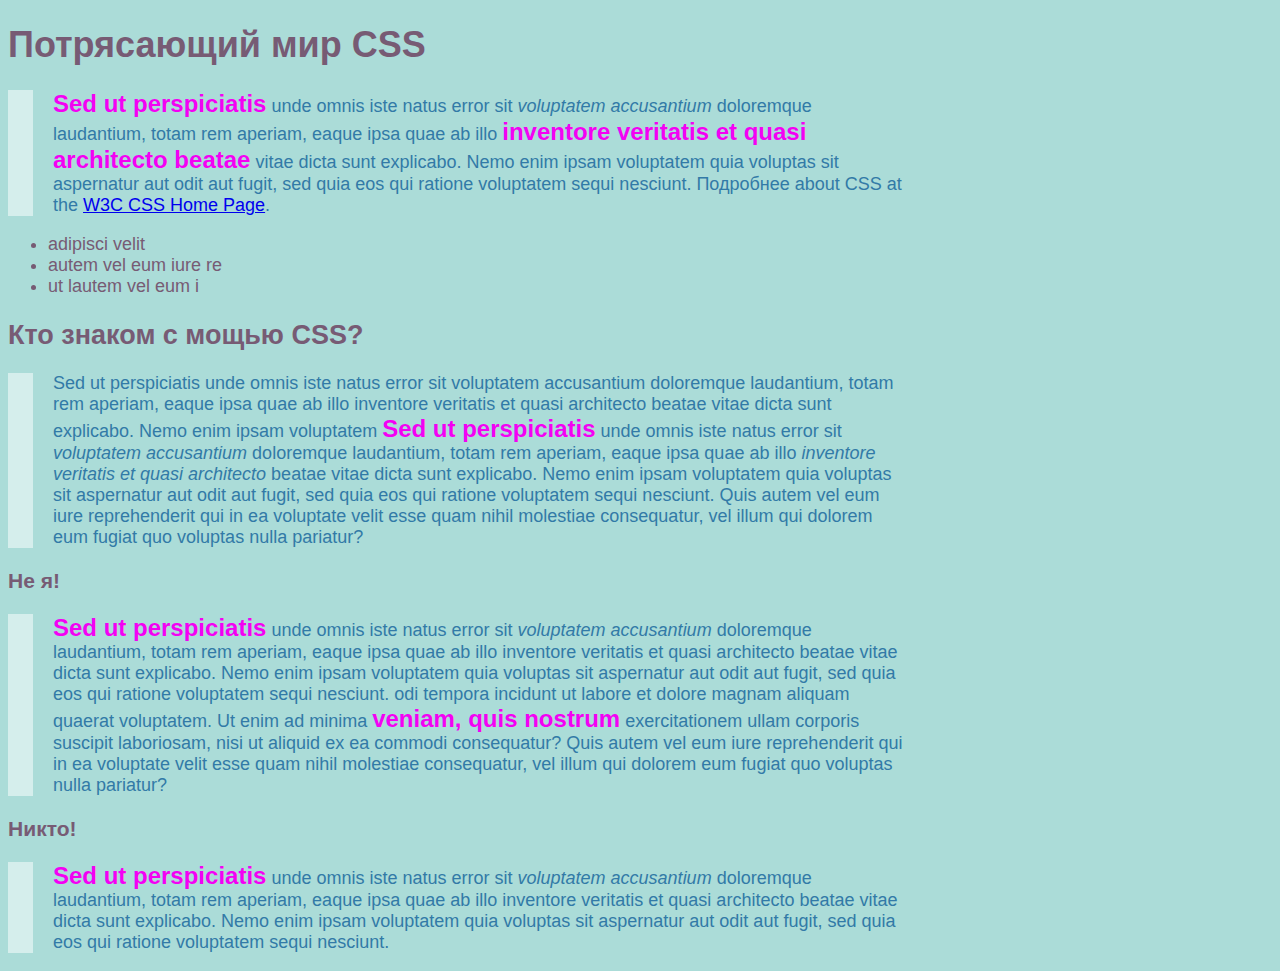
<file: chp4lesson12)/inheritance.html>
<!DOCTYPE html>
<html lang="en">

   <head>
     <meta charset="UTF-8">
<title>Наследование в действии</title>
<link href="http://fonts.googleapis.com/css?family=Kurale" rel=stylesheet>
<link rel="stylesheet" href="css/styles.css">


</head>
<body class="content">
<div>
  <h1>Потрясающий мир CSS</h1>
  <p><strong>Sed ut perspiciatis</strong> unde omnis iste natus error sit <em>voluptatem accusantium</em> doloremque laudantium, totam rem aperiam, eaque ipsa quae ab illo <strong>inventore veritatis et quasi architecto beatae</strong> vitae dicta sunt explicabo. Nemo enim ipsam voluptatem quia voluptas sit aspernatur aut odit aut fugit, sed quia  eos qui ratione voluptatem sequi nesciunt. Подробнее about CSS at the <a href="http://www.w3.org/Style/CSS/">W3C CSS Home Page</a>.</p>
  <ul>
    <li>adipisci velit</li>
    <li>autem vel eum iure re</li>
    <li> ut lautem vel eum i</li>
  </ul>
  <h2>Кто знаком с мощью CSS?</h2>
  <p class="intro">Sed ut perspiciatis unde omnis iste natus error sit voluptatem accusantium doloremque laudantium, totam rem aperiam, eaque ipsa quae ab illo inventore veritatis et quasi architecto beatae vitae dicta sunt explicabo. Nemo enim ipsam voluptatem <strong>Sed ut perspiciatis</strong> unde omnis iste natus error sit <em>voluptatem accusantium</em> doloremque laudantium, totam rem aperiam, eaque ipsa quae ab illo <em>inventore veritatis et quasi architecto</em> beatae vitae dicta sunt explicabo. Nemo enim ipsam voluptatem quia voluptas sit aspernatur aut odit aut fugit, sed quia  eos qui ratione voluptatem sequi nesciunt. Quis autem vel eum iure reprehenderit qui in ea voluptate velit esse quam nihil molestiae consequatur, vel illum qui dolorem eum fugiat quo voluptas nulla pariatur?</p>
  <h3>Не я!</h3>
  <p><strong>Sed ut perspiciatis</strong> unde omnis iste natus error sit <em>voluptatem accusantium</em> doloremque laudantium, totam rem aperiam, eaque ipsa quae ab illo inventore veritatis et quasi architecto beatae vitae dicta sunt explicabo. Nemo enim ipsam voluptatem quia voluptas sit aspernatur aut odit aut fugit, sed quia  eos qui ratione voluptatem sequi nesciunt. odi tempora incidunt ut labore et dolore magnam aliquam quaerat voluptatem. Ut enim ad minima <strong>veniam, quis nostrum</strong> exercitationem ullam corporis suscipit laboriosam, nisi ut aliquid ex ea commodi consequatur? Quis autem vel eum iure reprehenderit qui in ea voluptate velit esse quam nihil molestiae consequatur, vel illum qui dolorem eum fugiat quo voluptas nulla pariatur?</p>
  <h3>Никто!</h3>
  <p><strong>Sed ut perspiciatis</strong> unde omnis iste natus error sit <em>voluptatem accusantium</em> doloremque laudantium, totam rem aperiam, eaque ipsa quae ab illo inventore veritatis et quasi architecto beatae vitae dicta sunt explicabo. Nemo enim ipsam voluptatem quia voluptas sit aspernatur aut odit aut fugit, sed quia  eos qui ratione voluptatem sequi nesciunt. </p>
</div>
</body>
</html>
</file>
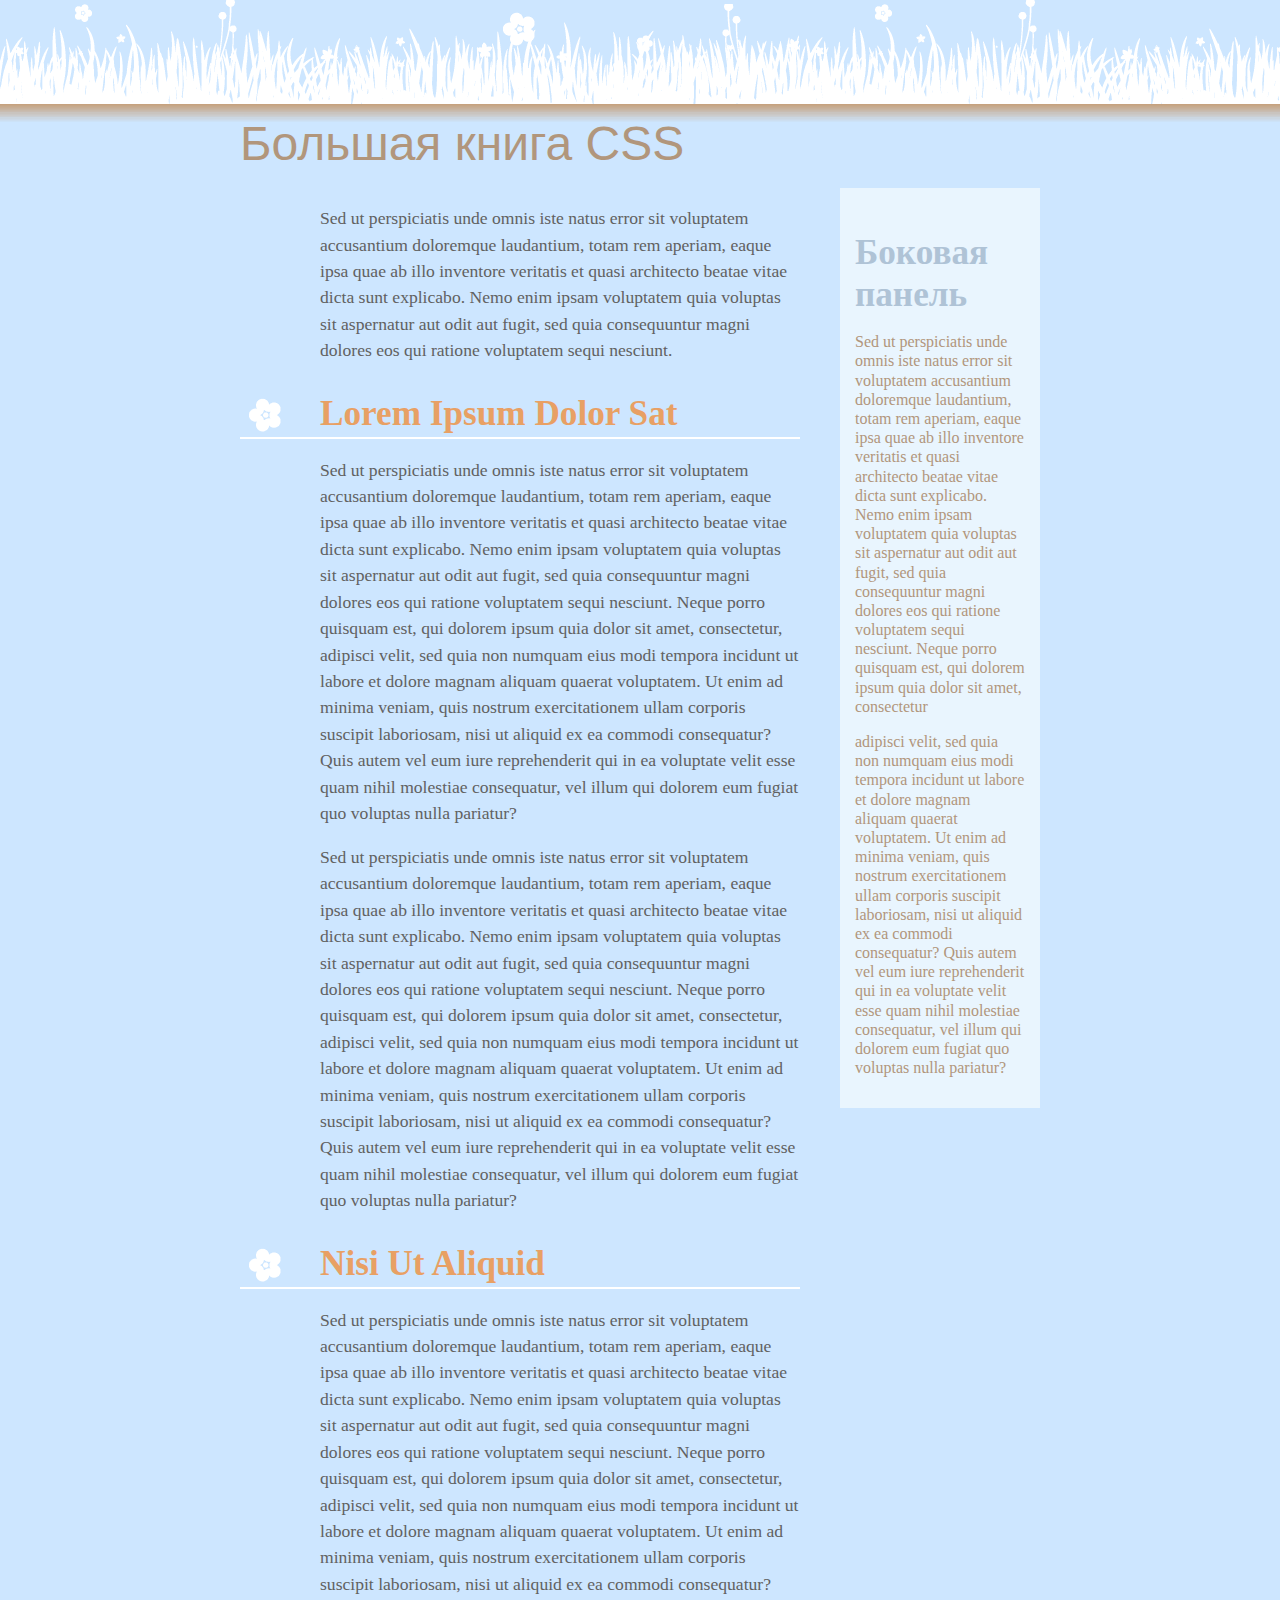
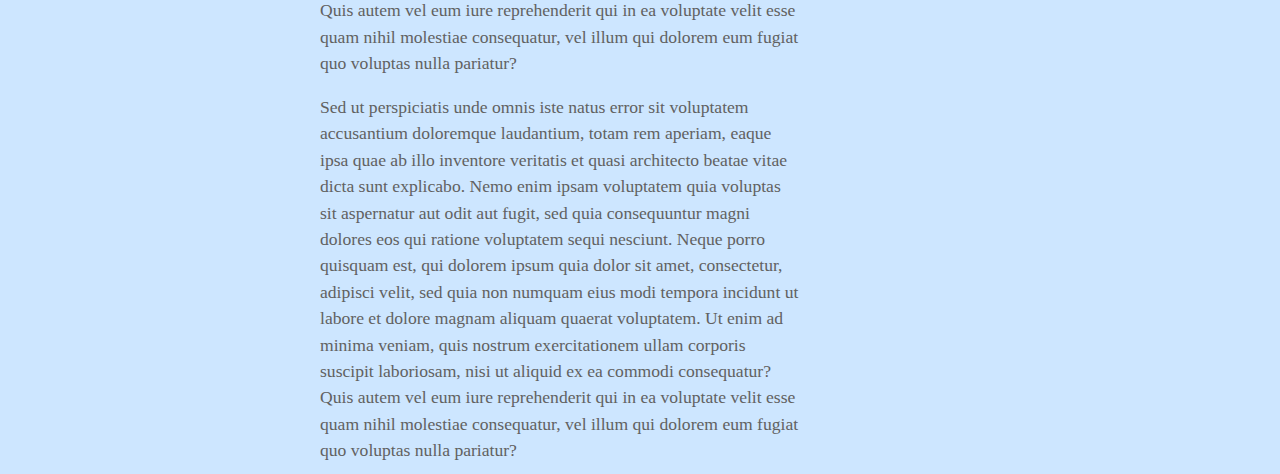
<file: chp5lesson12/cascade.html>
<!DOCTYPE html>
<html>
  <head>
    <meta charset="UTF-8" />
    <title>Большая книга CSS -- The Cascade</title>
    <link href="styles.css" rel="stylesheet" />
  </head>
  <body>
    <h1>Большая книга CSS</h1>
    <div class="main">
      <p class="p.intro">
        Sed ut perspiciatis unde omnis iste natus error sit voluptatem
        accusantium doloremque laudantium, totam rem aperiam, eaque ipsa quae ab
        illo inventore veritatis et quasi architecto beatae vitae dicta sunt
        explicabo. Nemo enim ipsam voluptatem quia voluptas sit aspernatur aut
        odit aut fugit, sed quia consequuntur magni dolores eos qui ratione
        voluptatem sequi nesciunt.
      </p>
      <h2>Lorem Ipsum Dolor Sat</h2>
      <p>
        Sed ut perspiciatis unde omnis iste natus error sit voluptatem
        accusantium doloremque laudantium, totam rem aperiam, eaque ipsa quae ab
        illo inventore veritatis et quasi architecto beatae vitae dicta sunt
        explicabo. Nemo enim ipsam voluptatem quia voluptas sit aspernatur aut
        odit aut fugit, sed quia consequuntur magni dolores eos qui ratione
        voluptatem sequi nesciunt. Neque porro quisquam est, qui dolorem ipsum
        quia dolor sit amet, consectetur, adipisci velit, sed quia non numquam
        eius modi tempora incidunt ut labore et dolore magnam aliquam quaerat
        voluptatem. Ut enim ad minima veniam, quis nostrum exercitationem ullam
        corporis suscipit laboriosam, nisi ut aliquid ex ea commodi consequatur?
        Quis autem vel eum iure reprehenderit qui in ea voluptate velit esse
        quam nihil molestiae consequatur, vel illum qui dolorem eum fugiat quo
        voluptas nulla pariatur?
      </p>
      <p>
        Sed ut perspiciatis unde omnis iste natus error sit voluptatem
        accusantium doloremque laudantium, totam rem aperiam, eaque ipsa quae ab
        illo inventore veritatis et quasi architecto beatae vitae dicta sunt
        explicabo. Nemo enim ipsam voluptatem quia voluptas sit aspernatur aut
        odit aut fugit, sed quia consequuntur magni dolores eos qui ratione
        voluptatem sequi nesciunt. Neque porro quisquam est, qui dolorem ipsum
        quia dolor sit amet, consectetur, adipisci velit, sed quia non numquam
        eius modi tempora incidunt ut labore et dolore magnam aliquam quaerat
        voluptatem. Ut enim ad minima veniam, quis nostrum exercitationem ullam
        corporis suscipit laboriosam, nisi ut aliquid ex ea commodi consequatur?
        Quis autem vel eum iure reprehenderit qui in ea voluptate velit esse
        quam nihil molestiae consequatur, vel illum qui dolorem eum fugiat quo
        voluptas nulla pariatur?
      </p>
      <h2>Nisi Ut Aliquid</h2>
      <p>
        Sed ut perspiciatis unde omnis iste natus error sit voluptatem
        accusantium doloremque laudantium, totam rem aperiam, eaque ipsa quae ab
        illo inventore veritatis et quasi architecto beatae vitae dicta sunt
        explicabo. Nemo enim ipsam voluptatem quia voluptas sit aspernatur aut
        odit aut fugit, sed quia consequuntur magni dolores eos qui ratione
        voluptatem sequi nesciunt. Neque porro quisquam est, qui dolorem ipsum
        quia dolor sit amet, consectetur, adipisci velit, sed quia non numquam
        eius modi tempora incidunt ut labore et dolore magnam aliquam quaerat
        voluptatem. Ut enim ad minima veniam, quis nostrum exercitationem ullam
        corporis suscipit laboriosam, nisi ut aliquid ex ea commodi consequatur?
        Quis autem vel eum iure reprehenderit qui in ea voluptate velit esse
        quam nihil molestiae consequatur, vel illum qui dolorem eum fugiat quo
        voluptas nulla pariatur?
      </p>
      <p>
        Sed ut perspiciatis unde omnis iste natus error sit voluptatem
        accusantium doloremque laudantium, totam rem aperiam, eaque ipsa quae ab
        illo inventore veritatis et quasi architecto beatae vitae dicta sunt
        explicabo. Nemo enim ipsam voluptatem quia voluptas sit aspernatur aut
        odit aut fugit, sed quia consequuntur magni dolores eos qui ratione
        voluptatem sequi nesciunt. Neque porro quisquam est, qui dolorem ipsum
        quia dolor sit amet, consectetur, adipisci velit, sed quia non numquam
        eius modi tempora incidunt ut labore et dolore magnam aliquam quaerat
        voluptatem. Ut enim ad minima veniam, quis nostrum exercitationem ullam
        corporis suscipit laboriosam, nisi ut aliquid ex ea commodi consequatur?
        Quis autem vel eum iure reprehenderit qui in ea voluptate velit esse
        quam nihil molestiae consequatur, vel illum qui dolorem eum fugiat quo
        voluptas nulla pariatur?
      </p>
    </div>
    <div class="sidebar">
      <h2>Боковая панель</h2>
      <p>
        Sed ut perspiciatis unde omnis iste natus error sit voluptatem
        accusantium doloremque laudantium, totam rem aperiam, eaque ipsa quae ab
        illo inventore veritatis et quasi architecto beatae vitae dicta sunt
        explicabo. Nemo enim ipsam voluptatem quia voluptas sit aspernatur aut
        odit aut fugit, sed quia consequuntur magni dolores eos qui ratione
        voluptatem sequi nesciunt. Neque porro quisquam est, qui dolorem ipsum
        quia dolor sit amet, consectetur
      </p>
      <p>
        adipisci velit, sed quia non numquam eius modi tempora incidunt ut
        labore et dolore magnam aliquam quaerat voluptatem. Ut enim ad minima
        veniam, quis nostrum exercitationem ullam corporis suscipit laboriosam,
        nisi ut aliquid ex ea commodi consequatur? Quis autem vel eum iure
        reprehenderit qui in ea voluptate velit esse quam nihil molestiae
        consequatur, vel illum qui dolorem eum fugiat quo voluptas nulla
        pariatur?
      </p>
    </div>
  </body>
</html>
</file>
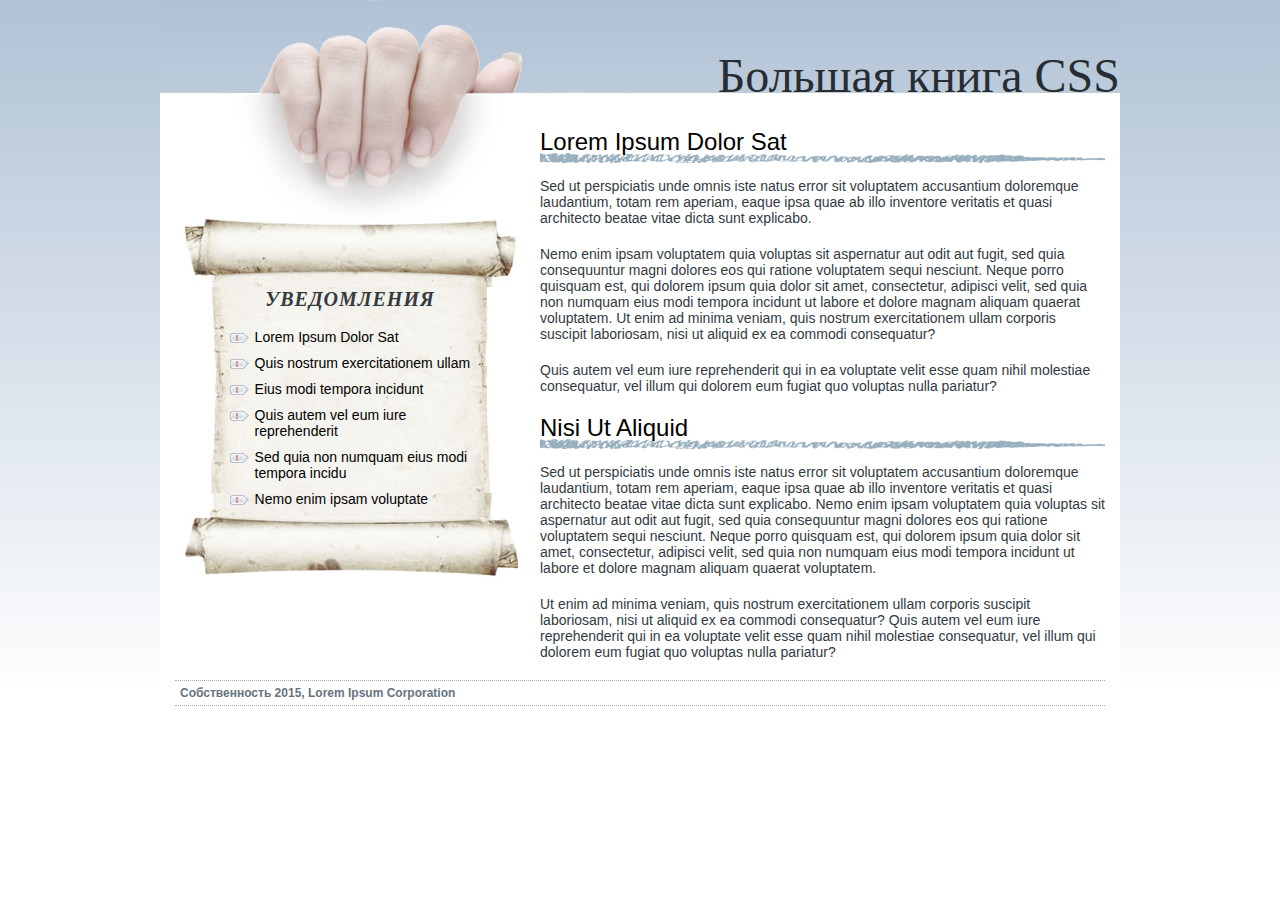
<file: chp8lesson16/bg_images.html>
<!doctype html>
<html>
<head>
<meta charset="UTF-8">
<title>Фоновые изображения</title>
<link href="styles.css" rel="stylesheet">
<style>

</style>
</head>
<body>
<div class="wrapper">
<div class="banner">
<h1>Большая книга CSS</h1>
</div>
<div class="main">
<h2>Lorem Ipsum Dolor Sat</h2>
<p>Sed ut perspiciatis unde omnis iste natus error sit voluptatem accusantium doloremque laudantium, totam rem aperiam, eaque ipsa quae ab illo inventore veritatis et quasi architecto beatae vitae dicta sunt explicabo. </p>
<p>Nemo enim ipsam voluptatem quia voluptas sit aspernatur aut odit aut fugit, sed quia consequuntur magni dolores eos qui ratione voluptatem sequi nesciunt. Neque porro quisquam est, qui dolorem ipsum quia dolor sit amet, consectetur, adipisci velit, sed quia non numquam eius modi tempora incidunt ut labore et dolore magnam aliquam quaerat voluptatem. Ut enim ad minima veniam, quis nostrum exercitationem ullam corporis suscipit laboriosam, nisi ut aliquid ex ea commodi consequatur? </p>
<p>Quis autem vel eum iure reprehenderit qui in ea voluptate velit esse quam nihil molestiae consequatur, vel illum qui dolorem eum fugiat quo voluptas nulla pariatur?</p>
<h2>Nisi Ut Aliquid</h2>
<p>Sed ut perspiciatis unde omnis iste natus error sit voluptatem accusantium doloremque laudantium, totam rem aperiam, eaque ipsa quae ab illo inventore veritatis et quasi architecto beatae vitae dicta sunt explicabo. Nemo enim ipsam voluptatem quia voluptas sit aspernatur aut odit aut fugit, sed quia consequuntur magni dolores eos qui ratione voluptatem sequi nesciunt. Neque porro quisquam est, qui dolorem ipsum quia dolor sit amet, consectetur, adipisci velit, sed quia non numquam eius modi tempora incidunt ut labore et dolore magnam aliquam quaerat voluptatem. </p>
<p>Ut enim ad minima veniam, quis nostrum exercitationem ullam corporis suscipit laboriosam, nisi ut aliquid ex ea commodi consequatur? Quis autem vel eum iure reprehenderit qui in ea voluptate velit esse quam nihil molestiae consequatur, vel illum qui dolorem eum fugiat quo voluptas nulla pariatur?</p>
</div>
<div class="announcement">
<h2>Уведомления</h2>
<ul>
<li>Lorem Ipsum Dolor Sat</li>
<li>Quis nostrum exercitationem ullam</li>
<li>Eius modi tempora incidunt</li>
<li>Quis autem vel eum iure reprehenderit</li>
<li> Sed quia non numquam eius modi tempora incidu</li>
<li>Nemo enim ipsam voluptate</li>

</ul>
</div>
<div class="copyright">
<p>Собственность 2015, Lorem Ipsum Corporation</p>
</div>
</div>
</body>
</html>
</file>
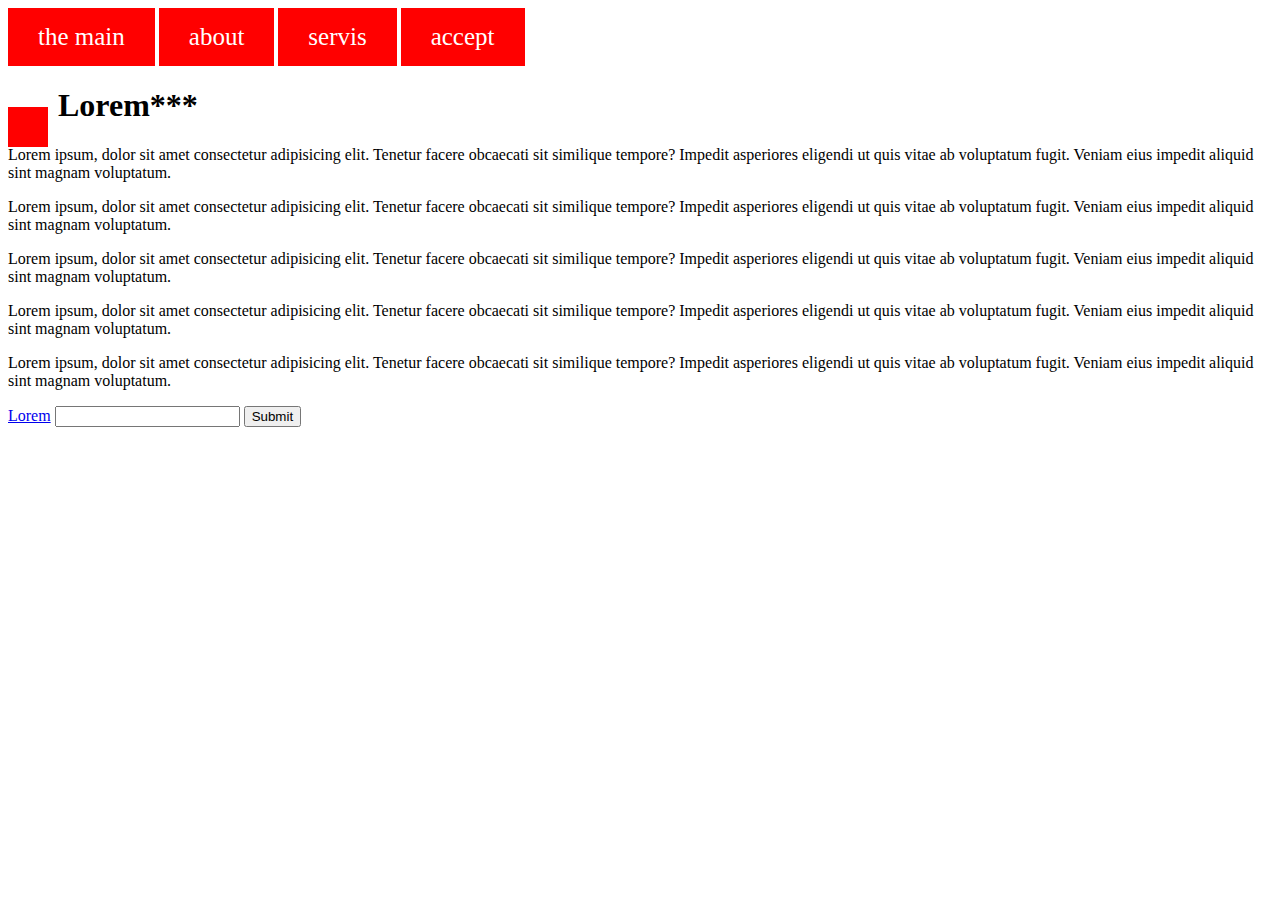
<file: selector/selectors.html>
<!DOCTYPE html>
<html lang="en">

<head>
  <meta charset="UTF-8">
  <meta http-equiv="X-UA-Compatible" content="IE=edge">
  <meta name="viewport" content="width=device-width, initial-scale=1.0">
  <title>Selectors</title>
  <link rel="stylesheet" href="css/style.css">
</head>

<body>
  <header>
    <a href="#">the main</a>
    <a href="#">about</a>
    <a href="#">servis</a>
    <a href="#">accept</a>
  </header>

  <h1>Lorem</h1>

  <p style="color: black;" class="green;">
    Lorem ipsum, dolor sit amet consectetur adipisicing elit. Tenetur facere obcaecati sit similique tempore? Impedit
    asperiores eligendi ut quis vitae ab voluptatum fugit. Veniam eius impedit aliquid sint magnam voluptatum.
  </p>

  <p>
    Lorem ipsum, dolor sit amet consectetur adipisicing elit. Tenetur facere obcaecati sit similique tempore? Impedit
    asperiores eligendi ut quis vitae ab voluptatum fugit. Veniam eius impedit aliquid sint magnam voluptatum.
  </p>

  <p>
    Lorem ipsum, dolor sit amet consectetur adipisicing elit. Tenetur facere obcaecati sit similique tempore? Impedit
    asperiores eligendi ut quis vitae ab voluptatum fugit. Veniam eius impedit aliquid sint magnam voluptatum.
  </p>

  <p>
    Lorem ipsum, dolor sit amet consectetur adipisicing elit. Tenetur facere obcaecati sit similique tempore? Impedit
    asperiores eligendi ut quis vitae ab voluptatum fugit. Veniam eius impedit aliquid sint magnam voluptatum.
  </p>

  <p>
    Lorem ipsum, dolor sit amet consectetur adipisicing elit. Tenetur facere obcaecati sit similique tempore? Impedit
    asperiores eligendi ut quis vitae ab voluptatum fugit. Veniam eius impedit aliquid sint magnam voluptatum.
  </p>

  <a href="#">Lorem</a>
  <input type="text">
  <input type="submit">

</body>

</html>
</file>
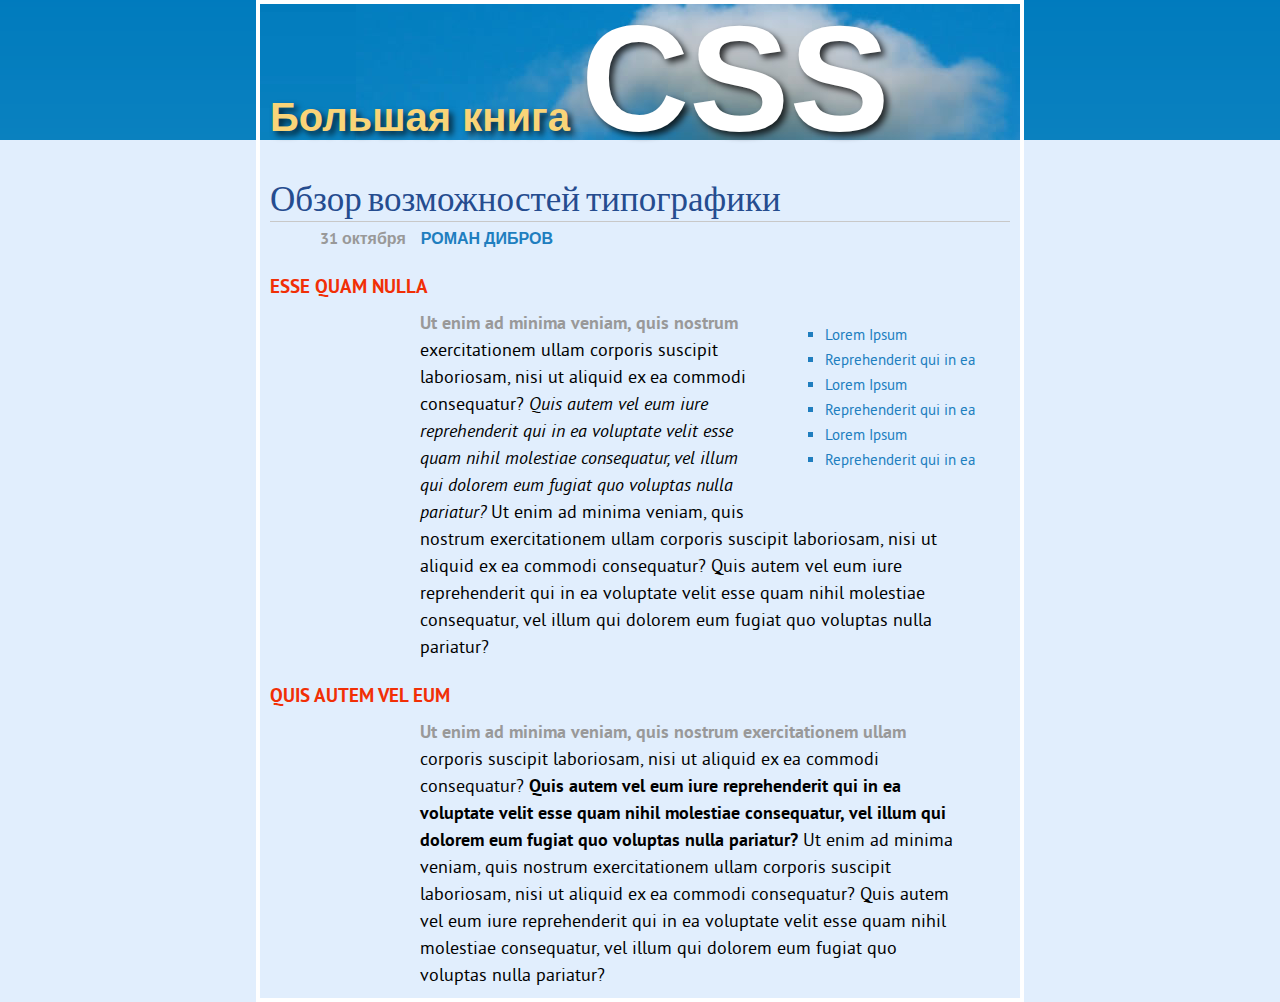
<file: chp6lesson1314/06/text.html>
<!DOCTYPE html>
<html>
  <head>
    <meta charset="UTF-8" />
    <title>Типографика CSS</title>
    <link
      href="http://fonts.googleapis.com/css?family=Slabo+27px"
      rel="stylesheet"
    />
    <link href="css/styles.css" rel="stylesheet" />
  </head>

  <body>
    <div class="main">
      <h1>Большая книга <strong>CSS</strong></h1>
      <h2>Обзор возможностей типографики</h2>
      <p class="byline">31 октября <strong>Роман Дибров</strong></p>
      <ul>
        <li>Lorem Ipsum</li>
        <li>Reprehenderit qui in ea</li>
        <li>Lorem Ipsum</li>
        <li>Reprehenderit qui in ea</li>
        <li>Lorem Ipsum</li>
        <li>Reprehenderit qui in ea</li>
      </ul>
      <h3>Esse quam nulla</h3>
      <p>
        Ut enim ad minima veniam, quis nostrum exercitationem ullam corporis
        suscipit laboriosam, nisi ut aliquid ex ea commodi consequatur?
        <em
          >Quis autem vel eum iure reprehenderit qui in ea voluptate velit esse
          quam nihil molestiae consequatur, vel illum qui dolorem eum fugiat quo
          voluptas nulla pariatur?</em
        >
        Ut enim ad minima veniam, quis nostrum exercitationem ullam corporis
        suscipit laboriosam, nisi ut aliquid ex ea commodi consequatur? Quis
        autem vel eum iure reprehenderit qui in ea voluptate velit esse quam
        nihil molestiae consequatur, vel illum qui dolorem eum fugiat quo
        voluptas nulla pariatur?
      </p>
      <h3>Quis autem vel eum</h3>
      <p>
        Ut enim ad minima veniam, quis nostrum exercitationem ullam corporis
        suscipit laboriosam, nisi ut aliquid ex ea commodi consequatur?
        <strong
          >Quis autem vel eum iure reprehenderit qui in ea voluptate velit esse
          quam nihil molestiae consequatur, vel illum qui dolorem eum fugiat quo
          voluptas nulla pariatur? </strong
        >Ut enim ad minima veniam, quis nostrum exercitationem ullam corporis
        suscipit laboriosam, nisi ut aliquid ex ea commodi consequatur? Quis
        autem vel eum iure reprehenderit qui in ea voluptate velit esse quam
        nihil molestiae consequatur, vel illum qui dolorem eum fugiat quo
        voluptas nulla pariatur?
      </p>
    </div>
  </body>
</html>
</file>
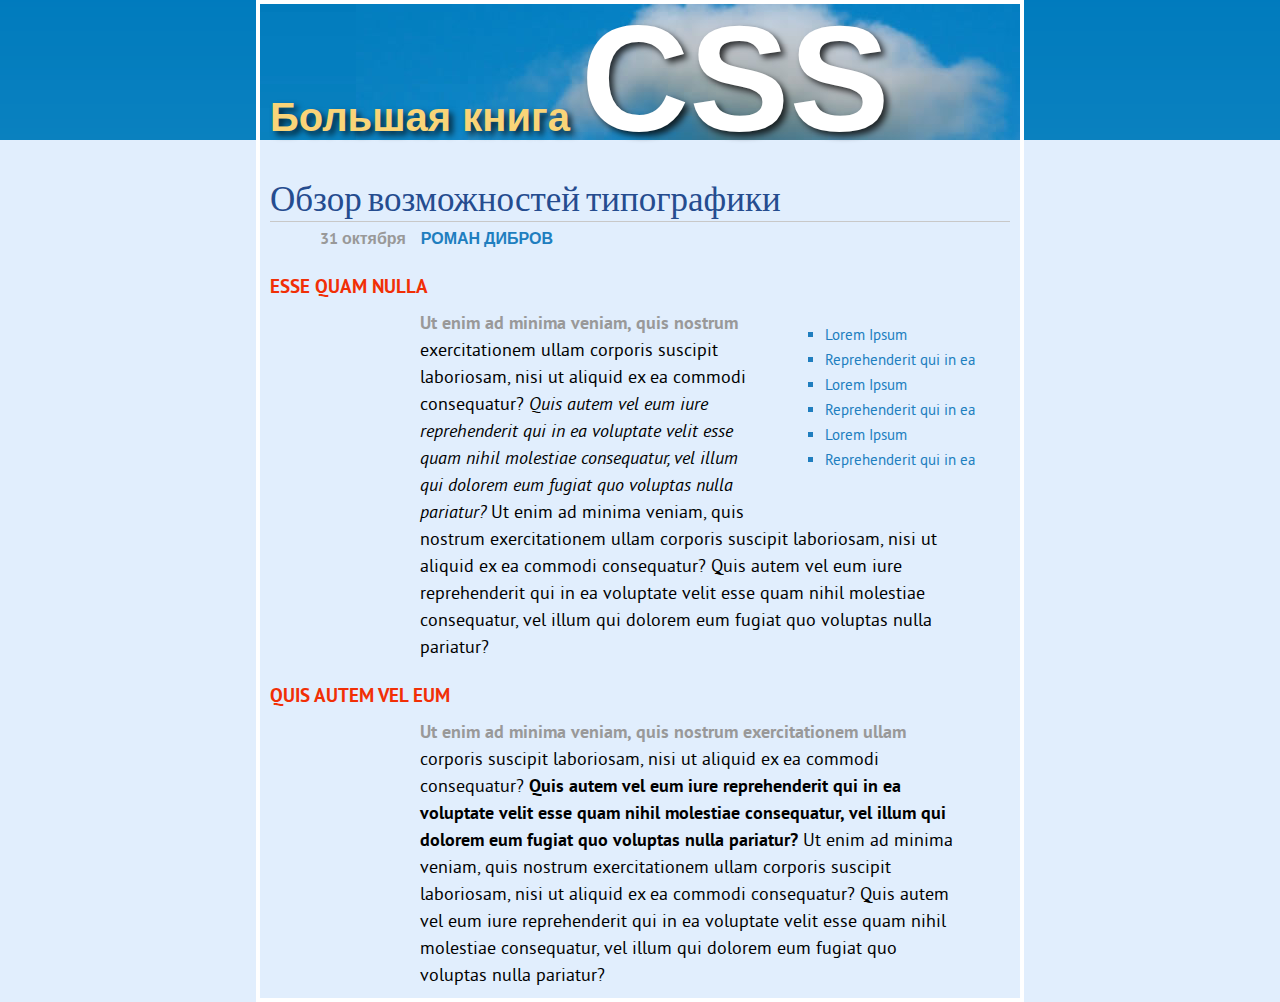
<file: chp6lesson1314/06_finished/text.html>
<!doctype html>
<html>
<head>
<meta charset="UTF-8">
<title>Типографика CSS</title>
<link href="http://fonts.googleapis.com/css?family=Slabo+27px" rel="stylesheet">
<link href="css/styles.css" rel="stylesheet">
</head>
<body>
<div class="main">
	<h1>Большая книга <strong>CSS</strong></h1>
	<h2>Обзор возможностей типографики</h2>
	<p class="byline">31 октября <strong>Роман Дибров</strong></p>
	<ul>
		<li>Lorem Ipsum</li>
		<li>Reprehenderit qui in ea</li>
		<li>Lorem Ipsum</li>
		<li>Reprehenderit qui in ea</li>
		<li>Lorem Ipsum</li>
		<li>Reprehenderit qui in ea</li>
	</ul>
	<h3>Esse quam nulla</h3>
	<p>Ut enim ad minima veniam, quis nostrum exercitationem ullam corporis suscipit laboriosam, nisi ut aliquid ex ea commodi consequatur? <em>Quis autem vel eum iure reprehenderit qui in ea voluptate velit esse quam nihil molestiae consequatur, vel illum qui dolorem eum fugiat quo voluptas nulla pariatur?</em> Ut enim ad minima veniam, quis nostrum exercitationem ullam corporis suscipit laboriosam, nisi ut aliquid ex ea commodi consequatur? Quis autem vel eum iure reprehenderit qui in ea voluptate velit esse quam nihil molestiae consequatur, vel illum qui dolorem eum fugiat quo voluptas nulla pariatur?</p>
	<h3>Quis autem vel eum</h3>
	<p>Ut enim ad minima veniam, quis nostrum exercitationem ullam corporis suscipit laboriosam, nisi ut aliquid ex ea commodi consequatur? <strong>Quis autem vel eum iure reprehenderit qui in ea voluptate velit esse quam nihil molestiae consequatur, vel illum qui dolorem eum fugiat quo voluptas nulla pariatur? </strong>Ut enim ad minima veniam, quis nostrum exercitationem ullam corporis suscipit laboriosam, nisi ut aliquid ex ea commodi consequatur? Quis autem vel eum iure reprehenderit qui in ea voluptate velit esse quam nihil molestiae consequatur, vel illum qui dolorem eum fugiat quo voluptas nulla pariatur?</p>
</div>
</body>
</html>
</file>
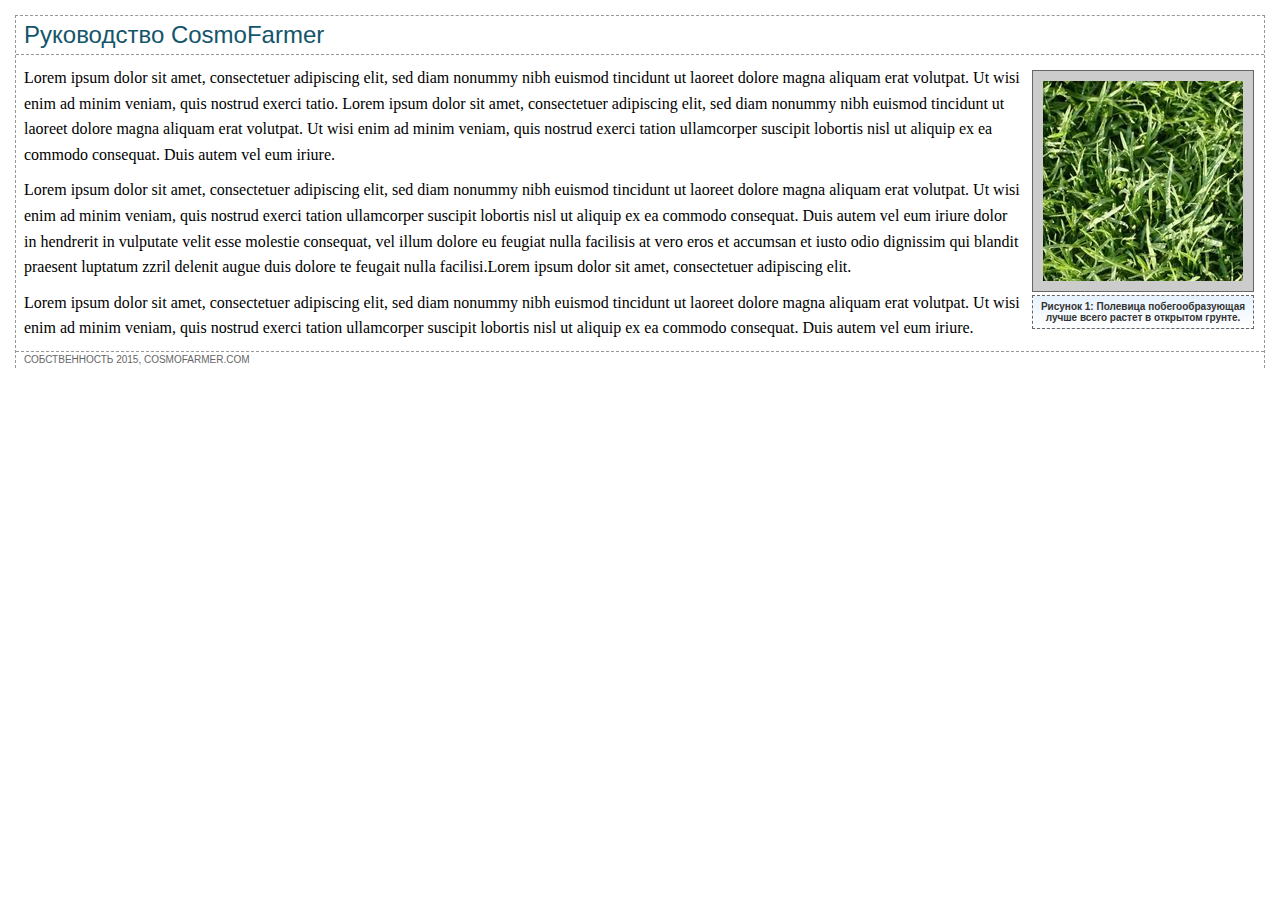
<file: chp8lessoon16/01_image_ex/image.html>
<!doctype html>
<html>
<head>
<meta charset="utf-8">
<title>Изображение</title>

<link rel="stylesheet" href="styles.css">
</head>

<body>
<div class="content">
<h1>Руководство CosmoFarmer</h1>
<figure>
<img src="../images/grass.jpg" alt="Искусственная трава" width="200" height="200">
<figcaption>Рисунок 1: Полевица побегообразующая лучше всего растет в открытом 
    грунте.</figcaption>
</figure>   
<p>
Lorem ipsum dolor sit amet, consectetuer adipiscing elit, sed diam nonummy nibh euismod tincidunt ut laoreet dolore magna aliquam erat volutpat. Ut wisi enim ad minim veniam, quis nostrud exerci tatio. Lorem ipsum dolor sit amet, consectetuer adipiscing elit, sed diam nonummy nibh euismod tincidunt ut laoreet dolore magna aliquam erat volutpat. Ut wisi enim ad minim veniam, quis nostrud exerci tation ullamcorper suscipit lobortis nisl ut aliquip ex ea commodo consequat. Duis autem vel eum iriure.</p>
<p>Lorem ipsum dolor sit amet, consectetuer adipiscing elit, sed diam nonummy nibh euismod tincidunt ut laoreet dolore magna aliquam erat volutpat. Ut wisi enim ad minim veniam, quis nostrud exerci tation ullamcorper suscipit lobortis nisl ut aliquip ex ea commodo consequat. Duis autem vel eum iriure dolor in hendrerit in vulputate velit esse molestie consequat, vel illum dolore eu feugiat nulla facilisis at vero eros et accumsan et iusto odio dignissim qui blandit praesent luptatum zzril delenit augue duis dolore te feugait nulla facilisi.Lorem ipsum dolor sit amet, consectetuer adipiscing elit.</p>
<p>Lorem ipsum dolor sit amet, consectetuer adipiscing elit, sed diam nonummy nibh euismod tincidunt ut laoreet dolore magna aliquam erat volutpat. Ut wisi enim ad minim veniam, quis nostrud exerci tation ullamcorper suscipit lobortis nisl ut aliquip ex ea commodo consequat. Duis autem vel eum iriure.</p>
<p class="copyright">Собственность 2015, CosmoFarmer.com </p>
</div>
</body>
</html>
</file>
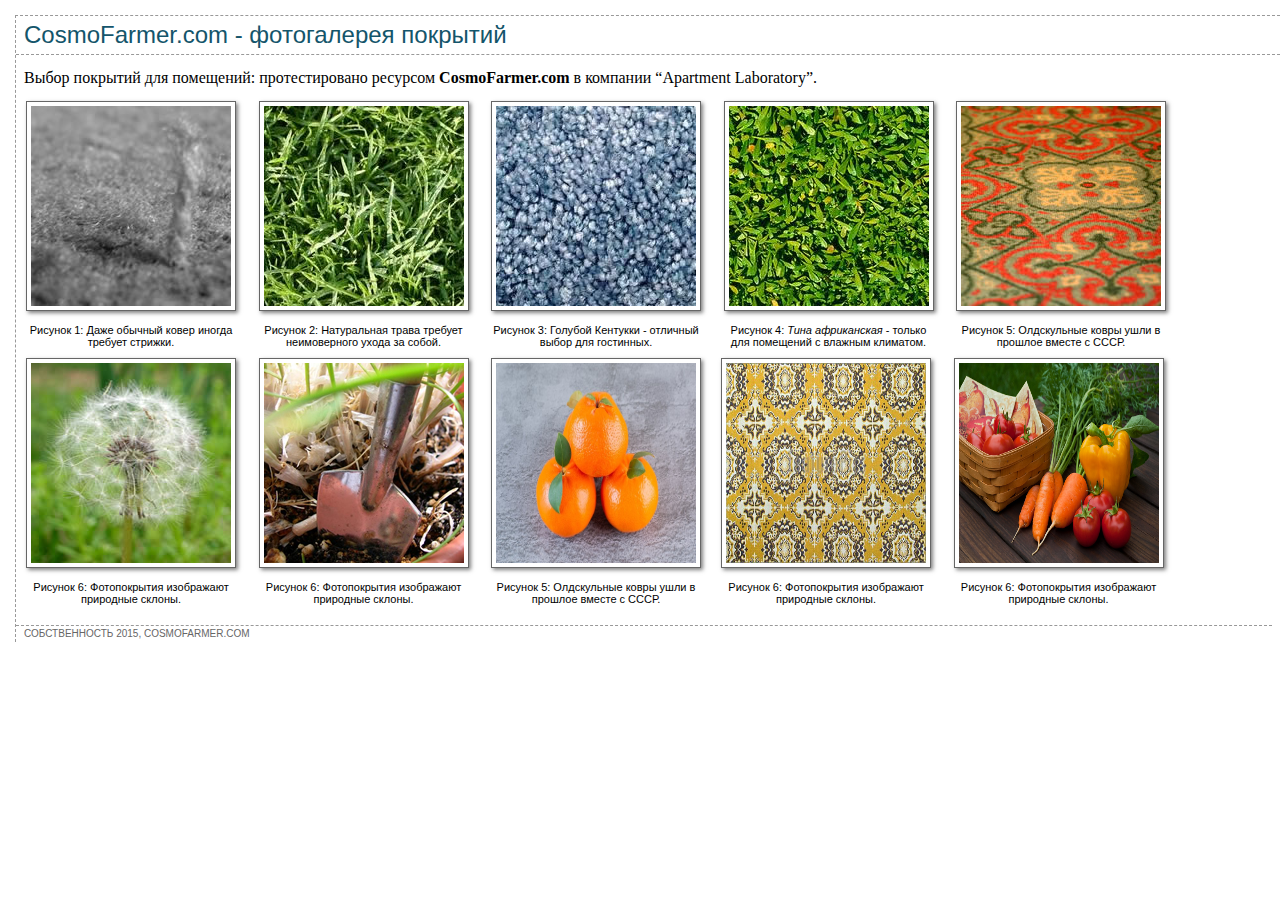
<file: chp8lessoon16/02_gallery_ex/gallery.html>
<!doctype html>
<html>
<head>
<meta charset="utf-8">
<title>Галерея CosmoFarmer</title>
<link href="styles.css" rel="stylesheet">
</head>
<body>
<div class="content">
  <h1>CosmoFarmer.com - фотогалерея покрытий </h1>
  <p class="intro">Выбор покрытий для помещений: протестировано ресурсом <strong>CosmoFarmer.com</strong> в компании &#8220;Apartment Laboratory&#8221;. </p>
  <div class="gallery">
    <figure>
       <img src="../images/carpet.jpg" alt="Ковровое покрытие" width="200" height="200">
      <figcaption>Рисунок 1: Даже обычный ковер иногда требует стрижки.</figcaption>
    </figure>
    <figure>
       <img src="../images/grass.jpg" alt="Натуральная трава" width="200" height="200">
      <figcaption>Рисунок 2: Натуральная трава требует неимоверного ухода за собой.</figcaption>
    </figure>
    <figure>
       <img src="../images/bluegrass.jpg" alt="Голубой Кентукки" width="200" height="200">
      <figcaption>Рисунок 3: Голубой Кентукки - отличный выбор для гостинных. </figcaption>
    </figure>
    <figure>
       <img src="../images/leaves.jpg" alt="Тина африканская" width="200" height="200">
      <figcaption>Рисунок 4: <em>Тина африканская</em> - только для помещений с влажным климатом. </figcaption>
    </figure>
    <figure>
       <img src="../images/pattern.jpg" alt="Олдскульный ковер" width="200" height="200">
      <figcaption>Рисунок 5: Олдскульные ковры ушли в прошлое вместе с СССР. </figcaption>
    </figure>
    <figure>
       <img src="../images/dandelion.jpg" alt="Фотопокрытие" width="200" height="200">
      <figcaption>Рисунок 6: Фотопокрытия изображают природные склоны. </figcaption>
    </figure>
    <figure>
      <img src="../images/trowel.jpg" alt="Фотопокрытие" width="200" height="200">
     <figcaption>Рисунок 6: Фотопокрытия изображают природные склоны. </figcaption>
   </figure>
   <figure>
    <img src="../images/organic.jpg" alt="Олдскульный ковер" width="200" height="200">
   <figcaption>Рисунок 5: Олдскульные ковры ушли в прошлое вместе с СССР. </figcaption>
 </figure
 ><figure>
  <img src="../images/Wall.Carpet.jpg" alt="Фотопокрытие" width="200" height="200">
 <figcaption>Рисунок 6: Фотопокрытия изображают природные склоны. </figcaption>
</figure>
<figure>
  <img src="../images/organic1.jpg" alt="Фотопокрытие" width="200" height="200">
 <figcaption>Рисунок 6: Фотопокрытия изображают природные склоны. </figcaption>
</figure>
  </div>
  <p class="copyright">Собственность 2015, CosmoFarmer.com </p>
</div>
</body>
</html>
</file>
<file: chp4lesson12)/css/styles.css>
/* сброс стилей браузера */
p {
	color: rgb(50,122,167);
	padding-left: 20px;
	border-left: rgb(255,255,255,.5) solid 25px;
	
}
.content {
	font-family: "Helvetica Neue", Arial, Helvetica, sans-serif;
	font-size: 18px;
	color: rgb(119,91,116);
	max-width: 900px;
	margin: 0,auto;
}
body {
	font-family: Verdana,Arial, Helvetica, sans-serif;
	background-color: rgba(87,185,178,.5);
	
}

strong {
	font-family: Verdana, Geneva, Tahoma, sans-serif;
	color: #f301f3;
	font-size: 24px;
}
/*
html,  
div,
 span, object, iframe, h1, h2, h3, h4, h5, h6, p, blockquote, pre, a, abbr, acronym, address, big, cite, code, del, dfn, em, img, ins, kbd, q, s, samp,small, strike, strong, sub, sup, tt, var, b, u, i, center, dl, dt, dd, ol, ul, li, fieldset, form, label, legend,
table, caption, tbody, tfoot, thead, tr, th, td, article, aside, canvas, details, embed, 
figure, figcaption, footer, header, hgroup, menu, nav, output, ruby, section, summary,
time, mark, audio, video {
	margin: 0;
	padding: 0;
	border: 0;
	font-size: 100%;
	font: inherit;
	vertical-align: baseline;
}
article, aside, details, figcaption, figure, footer, header, hgroup, menu, nav, section {
	display: block;
}
body {
	line-height: 1.2;
}
ol { 
	padding-left: 1.4em;
	list-style: decimal;
}
ul {
	padding-left: 1.4em;
	list-style: square;
}
table {
	border-collapse: collapse;
	border-spacing: 0;
} 
/* конец кода сброса стилей браузера */

/* простой двухколончный макет  */
.main {
	float: left; 
	width: 70%;
}
.sidebar {
	margin-left: 75%;
	padding: 15px;
	background: #E9F5FE;
}
</file>
<file: chp5lesson12/styles.css>
/* сброс стилей браузера */
html,body,div,span,object,iframe,h1,dfn,
em,img,
ins,kbd,q,
s,samp,
small,strike,
strong,sub,sup,tt,var,
b,u,i,center,dl,dt,dd,ol,ul,li,
fieldset,form,label,legend,table,caption,tbody,tfoot,thead,tr,
th,td,article,aside,canvas,
details,embed,figure,figcaption,footer,header,hgroup,menu,nav,output,ruby,section,summary,time,mark,audio,
video {
  margin: 0;
  padding: 0;
  border: 0;
  font-size: 100%;
  font: inherit;
  vertical-align: baseline;
}
article,aside,details,figcaption,figure,footer,header,hgroup,menu,nav,
section {
  display: block;
}
body {
  line-height: 1.2;
}
ol {
  padding-left: 1.4em;
  list-style: decimal;
}
ul {
  padding-left: 1.4em;
  list-style: square;
}
table {
  border-collapse: collapse;
  border-spacing: 0;
}
/* конец кода сброса стилей браузера */

/* простой двухколончный макет  */
.main {
  float: left;
  width: 70%;
}
.sidebar {
  margin-left: 75%;
  padding: 15px;
  background: #e9f5fe;
}
body {
  color: #b1967c;
  font-family: "Palatino Linotype", Baskerville, serif;
  padding-top: 115px;
  background: #cde6ff url(images/bg_body.png) repeat-x;
  max-width: 800px;
  margin: 0 auto;
}
h1 {
  font-size: 3em;
  font-family: "Arial Black", Arial, sans-serif;
  margin-bottom: 15px;
}
h2 {
  font-size: 2.2em;
  color: #afc3d6;
  margin-bottom: 5px;
}
.main h2 {
  color: #e8a064;
  border-bottom: 2px white solid;
  background: url(images/bullet_flower.png) no-repeat;
  padding: 0 0 2px 80px;
}
.main p {
  color: #616161;
  font-family: "Palatino Linotype", Baskerville, serif;
  font-size: 1.1em;
  line-height: 150%;
  margin-bottom: 10px;
  margin-left: 80px;
}
p.intro {
  color: #6a94cc;
  font-family: Arial, Helvetica, sans-serif;
  font-size: 1.2em;
  margin-left: 0;
  margin-bottom: 15px;
}
</file>
<file: chp8lesson16/styles.css>
/* сброс стилей браузера */
html, body, div, span, object, iframe, h1, h2, h3, h4, h5, h6, p, blockquote, pre, a, abbr, acronym, address, big, cite, code, del, dfn, em, img, ins, kbd, q, s, samp,small, strike, strong, sub, sup, tt, var, b, u, i, center, dl, dt, dd, ol, ul, li, fieldset, form, label, legend,
table, caption, tbody, tfoot, thead, tr, th, td, article, aside, canvas, details, embed, 
figure, figcaption, footer, header, hgroup, menu, nav, output, ruby, section, summary,
time, mark, audio, video {
	margin: 0;
	padding: 0;
	border: 0;
	font-size: 100%;
	vertical-align: baseline;
}
article, aside, details, figcaption, figure, footer, header, hgroup, menu, nav, section {
	display: block;
}
body {
	line-height: 1.2;
}
ol { 
	padding-left: 1.4em;
	list-style: decimal;
}
ul {
	padding-left: 1.4em;
	list-style: square;
}
table {
	border-collapse: collapse;
	border-spacing: 0;
} 
/* конец кода сброса стилей браузера */

.wrapper {
	width: 960px;
	margin-right: auto;
	margin-left: auto;
    overflow: hidden; /* выравнивание */
}

.main {
	float: right;
	width: 565px;
	margin-right: 15px;
	padding-top: 25px;
}

.announcement {
	margin-right: 600px;
	margin-left: 20px;
	
}

.copyright {
	clear: both;
	font: bold 12px Tahoma, Geneva, sans-serif;
	color: #65747E;
	padding: 5px;
  margin: 0 15px;
	border: 1px dotted #98AFBE;
  border-left: none;
  border-right: none;
}


.banner h1 {
	font: normal 48px Georgia, "Times New Roman", Times, serif;
	text-align: right;
  color: #272D32;
}

.main h2 {
	font: 24px Tahoma, Geneva, sans-serif;
	margin-bottom: 15px;
	font-family: Tahoma, Geneva, sans-serif;
}
.main p {
	font: 14px Tahoma, Geneva, sans-serif;
	color: #323A3F;
	margin-bottom: 20px;
	font-family: Tahoma, Geneva, sans-serif;
}

.announcement h2 {
	font: italic bold normal 20px Georgia, "Times New Roman", Times, serif;
	text-align: center;
	color: #323A3F;
	text-transform: uppercase;
	letter-spacing: 1px;
	margin-bottom: 18px;
}
.announcement ul {
	font: 14px Tahoma, Geneva, sans-serif;
}
html {
	height: 100%;
	background-image: linear-gradient(to bottom, rgb(176,194,213), white 700px);
   }
.wrapper {
	background-color: #FFF;
	background-image: url(images/bg_main.jpg);
	background-position: left top;
	background-repeat: no-repeat;
   }
.banner {
	margin-top: 48px;
   }

.announcement {
	background: url(images/scroll_top.jpg) no-repeat center top,
	url(images/scroll_bottom.jpg) no-repeat center bottom, 
	url(images/scroll_middle.jpg) repeat-y center top;
	padding: 70px 0 60px 0;
	margin-top: 115px;
   }

.main h2 {
	background-image: url(images/underline.png);
	background-repeat: no-repeat; 
	background-position: left bottom;
	padding-bottom: 7px;
   }

.announcement li {
	list-style: none;
	background-image: url(images/bullet.png);
	background-repeat: no-repeat;
	background-position: 0 4px;
	padding-left: 25px;
	margin-bottom: 10px;
	margin-left: 30px;
	margin-right: 40px;
   }  
       
/* пользовательские стили  */
</file>
<file: selector/css/style.css>
/* p {
  color: yellow;
}

.first {
  color: blue;
}

header p {
  color: green;
}


header p strong {
  color: orange;
}

#big {
  font-size: 60px;
}


.green {
  color: green;
  font-size: 45px;
}

* {
  font-size: 45px;
}

header * {
  font-size: 10px;
} */

/* [type="text"] {
  background-color: yellow;
}

[type="submit"] {
  background-color: yellow;
} */

/* p+p {
  background-color: red;
}

header a+a {
  margin-left: 50px;
} */

header a {
    display: inline-block;
    background-color: red;
    padding: 15px 30px;
    text-decoration: none;
    color: #fff;
    font-size: 25px;
    transition: all .9s;
    outline: none;
  }
  
  
  header a:hover {
    background-color: yellow;
    color: red;
  }
  
  
  header a:focus {
    background-color: blue;
    color: black;
  }
  
  h1 {
    padding-left: 50px;
    position: relative;
    ;
  }
  
  
  h1::before {
    position: absolute;
    left: 0;
    top: 20px;
    content: "";
    width: 40px;
    height: 40px;
    background-color: red;
    display: block;
  }
  
  h1::after {
    content: "***";
  }
</file>
<file: chp6lesson1314/06/css/styles.css>
@font-face {
  font-family: "PTSans";
  src: url("fonts/PTSansRegular.woff2") format("woff2"),
    url("fonts/PTSansRegular.woff") format("woff");
  font-weight: normal;
  font-style: normal;
}
@font-face {
  font-family: "PTSans";
  src: url("fonts/PTSansItalic.woff2") format("woff2"),
    url("fonts/PTSansItalic.woff") format("woff");
  font-weight: normal;
  font-style: italic;
}
@font-face {
  font-family: "PTSans";
  src: url("fonts/PTSansBold.woff2") format("woff2"),
    url("fonts/PTSansBold.woff") format("woff");
  font-weight: bold;
  font-style: normal;
}
@font-face {
  font-family: "PTSans";
  src: url("fonts/PTSansBoldItalic.woff2") format("woff2"),
    url("fonts/PTSansBoldItalic.woff") format("woff");
  font-weight: bold;
  font-style: italic;
}
/* сброс стилей браузера */
html,
body,
div,
span,
object,
iframe,
h1,
h2,
h3,
h4,
h5,
h6,
p,
blockquote,
pre,
a,
abbr,
acronym,
address,
big,
cite,
code,
del,
dfn,
em,
img,
ins,
kbd,
q,
s,
samp,
small,
strike,
strong,
sub,
sup,
tt,
var,
b,
u,
i,
center,
dl,
dt,
dd,
ol,
ul,
li,
fieldset,
form,
label,
legend,
table,
caption,
tbody,
tfoot,
thead,
tr,
th,
td,
article,
aside,
canvas,
details,
embed,
figure,
figcaption,
footer,
header,
hgroup,
menu,
nav,
output,
ruby,
section,
summary,
time,
mark,
audio,
video {
  margin: 0;
  padding: 0;
  border: 0;
  font-size: 100%;
  vertical-align: baseline;
}
article,
aside,
details,
figcaption,
figure,
footer,
header,
hgroup,
menu,
nav,
section {
  display: block;
}
body {
  line-height: 1.2;
}
ol {
  padding-left: 1.4em;
  list-style: decimal;
}
ul {
  padding-left: 1.4em;
  list-style: square;
}
table {
  border-collapse: collapse;
  border-spacing: 0;
}
/* конец кода сброса стилей браузера */
html {
  font-family: PTSans, Arial, sans-serif;
  font-size: 62.5%;
  background: rgb(225, 238, 253) url(../images/bg_body.png) repeat-x;
}
.main {
  max-width: 740px;
  margin: 0 auto;
  padding: 0 10px;
  border: 4px solid white;
  background: transparent url(../images/bg_banner.jpg) no-repeat;
}
.main h1 {
  color: rgb(249, 212, 120);
  font-family: "Arial Black", Arial, Helvetica, sans-serif;
  font-size: 4em;
  text-shadow: 4px 4px 6px rgba(0, 0, 0, 0.75);
}
.main h1 strong {
  font-size: 150px;
  color: white;
  line-height: 1;
  margin-right: -0.5em;
}
.main h2 {
  font: normal 3.5em "Slabo 27px", Garamond, Times, serif;
  color: rgb(37, 76, 143);
  border-bottom: 1px solid rgb(200, 200, 200);
  margin-top: 25px;
}
.main h3 {
  color: rgb(241, 47, 6);
  font-size: 1.9em;
  font-weight: bold;
  text-transform: uppercase;
  margin-top: 25px;
  margin-bottom: 10px;
}
.main p {
  font-size: 1.8em;
  line-height: 1.5;
  margin-left: 150px;
  margin-right: 50px;
  margin-bottom: 10px;
}
.main p::first-line {
  font-weight: bold;
  color: rgb(153, 153, 153);
}
.main ul {
  margin: 50px 0 25px 50px;
  width: 25%;
  float: right;
}
.main li {
  color: rgb(32, 126, 191);
  font-size: 1.5em;
  margin-bottom: 7px;
}
.main .byline {
  font-size: 1.6em;
  margin: 5px 0 25px 50px;
}
.main .byline strong {
  color: rgb(32, 126, 191);
  text-transform: uppercase;
  margin-left: 11px;
}
</file>
<file: chp6lesson1314/06_finished/css/styles.css>
@font-face {
  font-family: 'PTSans';
  src: url('fonts/PTSansRegular.woff2') format('woff2'),
       url('fonts/PTSansRegular.woff') format('woff');
  font-weight: normal;
  font-style: normal;
}
@font-face {
  font-family: 'PTSans';
  src: url('fonts/PTSansItalic.woff2') format('woff2'),
       url('fonts/PTSansItalic.woff') format('woff');
  font-weight: normal;
  font-style: italic;
}
@font-face {
  font-family: 'PTSans';
  src: url('fonts/PTSansBold.woff2') format('woff2'),
       url('fonts/PTSansBold.woff') format('woff');
  font-weight: bold;
  font-style: normal;
}
@font-face {
  font-family: 'PTSans';
  src: url('fonts/PTSansBoldItalic.woff2') format('woff2'),
       url('fonts/PTSansBoldItalic.woff') format('woff');
  font-weight: bold;
  font-style: italic;
} 

/* сброс стилей браузера */
html, body, div, span, object, iframe, h1, h2, h3, h4, h5, h6, p, blockquote, pre, a, abbr, acronym, address, big, cite, code, del, dfn, em, img, ins, kbd, q, s, samp,small, strike, strong, sub, sup, tt, var, b, u, i, center, dl, dt, dd, ol, ul, li, fieldset, form, label, legend,
table, caption, tbody, tfoot, thead, tr, th, td, article, aside, canvas, details, embed, 
figure, figcaption, footer, header, hgroup, menu, nav, output, ruby, section, summary,
time, mark, audio, video {
	margin: 0;
	padding: 0;
	border: 0;
	font-size: 100%;
	vertical-align: baseline;
}
article, aside, details, figcaption, figure, footer, header, hgroup, menu, nav, section {
	display: block;
}
body {
	line-height: 1.2;
}
ol { 
	padding-left: 1.4em;
	list-style: decimal;
}
ul {
	padding-left: 1.4em;
	list-style: square;
}
table {
	border-collapse: collapse;
	border-spacing: 0;
} 
/* конец кода сброса стилей браузера */

html {
  font-family: PTSans, Arial, sans-serif;
  font-size: 62.5%;
  background: rgb(225,238,253) url(../images/bg_body.png) repeat-x;
}
.main {
  max-width: 740px;
  margin: 0 auto;
  padding: 0 10px;
  border: 4px solid white;
  background: transparent url(../images/bg_banner.jpg) no-repeat;
}
.main h1 {
  color: rgb(249,212,120);
  font-family: "Arial Black", Arial, Helvetica, sans-serif;
  font-size: 4em;
  text-shadow: 4px 4px 6px rgba(0,0,0,.75);
}
.main h1 strong {
  font-size: 150px;
  color: white;
  line-height: 1;
  margin-right: -.5em;
}
.main h2 {
  font: normal 3.5em "Slabo 27px", Garamond, Times, serif;
  color: rgb(37,76,143);
  border-bottom: 1px solid rgb(200,200,200);
  margin-top: 25px;
}
.main h3 {
  color: rgb(241,47,6);
  font-size: 1.9em;
  font-weight: bold;
  text-transform: uppercase;
  margin-top: 25px;
  margin-bottom: 10px;
}
.main p {
  font-size: 1.8em;
  line-height: 1.5;
  margin-left: 150px;
  margin-right: 50px;
  margin-bottom: 10px;
}
.main p::first-line {
  font-weight: bold;
  color: rgb(153,153,153);
}
.main ul {
  margin: 50px 0 25px 50px;
  width: 25%;
  float: right;
}
.main li {
  color: rgb(32,126,191);
  font-size: 1.5em;
  margin-bottom: 7px;
 }
.main .byline {
  font-size: 1.6em;
  margin: 5px 0 25px 50px;
}
.main .byline strong {
    color: rgb(32,126,191);
    text-transform: uppercase;
    margin-left: 11px;
}
</file>
<file: chp8lessoon16/01_image_ex/styles.css>
/* сброс стилей браузера */
html, body, div, span, object, iframe, h1, h2, h3, h4, h5, h6, p, blockquote, pre, a, abbr, acronym, address, big, cite, code, del, dfn, em, img, ins, kbd, q, s, samp,small, strike, strong, sub, sup, tt, var, b, u, i, center, dl, dt, dd, ol, ul, li, fieldset, form, label, legend,
table, caption, tbody, tfoot, thead, tr, th, td, article, aside, canvas, details, embed, 
figure, figcaption, footer, header, hgroup, menu, nav, output, ruby, section, summary,
time, mark, audio, video {
	margin: 0;
	padding: 0;
	border: 0;
	font-size: 100%;
	vertical-align: baseline;
}
article, aside, details, figcaption, figure, footer, header, hgroup, menu, nav, section {
	display: block;
}
body {
	line-height: 1.2;
}
ol { 
	padding-left: 1.4em;
	list-style: decimal;
}
ul {
	padding-left: 1.4em;
	list-style: square;
}
table {
	border-collapse: collapse;
	border-spacing: 0;
}


figure {
	float: right;
	width: 222px;
	margin: 15px 10px 5px 10px;
   }

figcaption {
	font: bold 1em/normal Verdana, Arial, Helvetica, sans-serif;
	color: #333;
	text-align: center;
	background-image: linear-gradient(to bottom, #e6f3ff, white);
	border: 1px dashed #666;
	padding: 5px;
   } 

figure img {
	border: 1px solid #666;
	background-color: #CCC;
	padding: 10px;
   }

  
/* конец кода сброса стилей браузера */

body {
	font-size: 62.5%;
}

.content {
	margin: 15px;
	border: 1px dashed #999;
	border-bottom: none;
}
h1 {
	font: normal 2.4em Verdana, Arial, Helvetica, sans-serif;
	border-bottom: 1px dashed #999;
	padding: 5px 0 5px 8px;
	color: #14556b;
}
p {
	font: 1.6em/160% Georgia, "Times New Roman", Times, serif;
	margin: 10px 8px;
}
.copyright {
	font-family: Verdana, Arial, Helvetica, sans-serif;
	font-size: 1em;
	text-transform: uppercase;
	color: #666666;
	margin: 0px;
	padding-left: 8px;
	border-top: 1px dashed #999;
	clear: both;
}

/* пользовательские стили  */
</file>
<file: chp8lessoon16/02_gallery_ex/styles.css>
/* сброс стилей браузера */
html, body, div, span, object, iframe, h1, h2, h3, h4, h5, h6, p, blockquote, pre, a, abbr, acronym, address, big, cite, code, del, dfn, em, img, ins, kbd, q, s, samp,small, strike, strong, sub, sup, tt, var, b, u, i, center, dl, dt, dd, ol, ul, li, fieldset, form, label, legend,
table, caption, tbody, tfoot, thead, tr, th, td, article, aside, canvas, details, embed, 
figure, figcaption, footer, header, hgroup, menu, nav, output, ruby, section, summary,
time, mark, audio, video {
	margin: 0;
	padding: 0;
	border: 0;
	font-size: 100%;
	vertical-align: baseline;
}
article, aside, details, figcaption, figure, footer, header, hgroup, menu, nav, section {
	display: block;
}
body {
	line-height: 1.2;
}
ol { 
	padding-left: 1.4em;
	list-style: decimal;
}
ul {
	padding-left: 1.4em;
	list-style: square;
}
table {
	border-collapse: collapse;
	border-spacing: 0;
} 
figure img {
	border: 1px solid #666;
	background-color: #FFF;
	padding: 4px;
	box-shadow: 2px 2px 4px rgba(0,0,0,.5);
   }
   figcaption {
	font: 1.1em Arial, Helvetica, sans-serif;
	text-align: center;
	margin: 10px 0 0 0;
   }
   figure {
	display: inline-block;
	vertical-align: top;
	width: 210px;
	margin: 0 10px 10px 10px;
   }
   
/* конец кода сброса стилей браузера */

body {
	font-size: 62.5%;
}
.content {
	margin-left: 15px;
	margin-top: 15px;
	border: 1px dashed #999;
	border-right: none;
	border-bottom: none;
}
p.caption {
	font-size: 1.3em;
	line-height: normal;
	margin-bottom: 15px;
}
.gallery .figure p {
	font-family: Arial, Helvetica, sans-serif;
	font-size: 1.1em;
	text-align: center;
	line-height: normal;
}


h1 {
	font: normal 2.4em Verdana, Arial, Helvetica, sans-serif;
	margin: 0;
	border-bottom: 1px dashed #999;
	padding: 5px 0 5px 8px;
	color: #14556b;
}
p {
	font: 1.6em/160% Georgia, "Times New Roman", Times, serif;
	margin: 10px 8px;
}
.copyright {
	font-family: Verdana, Arial, Helvetica, sans-serif;
	font-size: 1em;
	text-transform: uppercase;
	color: #666666;
	margin-left: 0px;
	padding-left: 8px;
	border-top: 1px dashed #999;
	clear: both;
}
</file>
